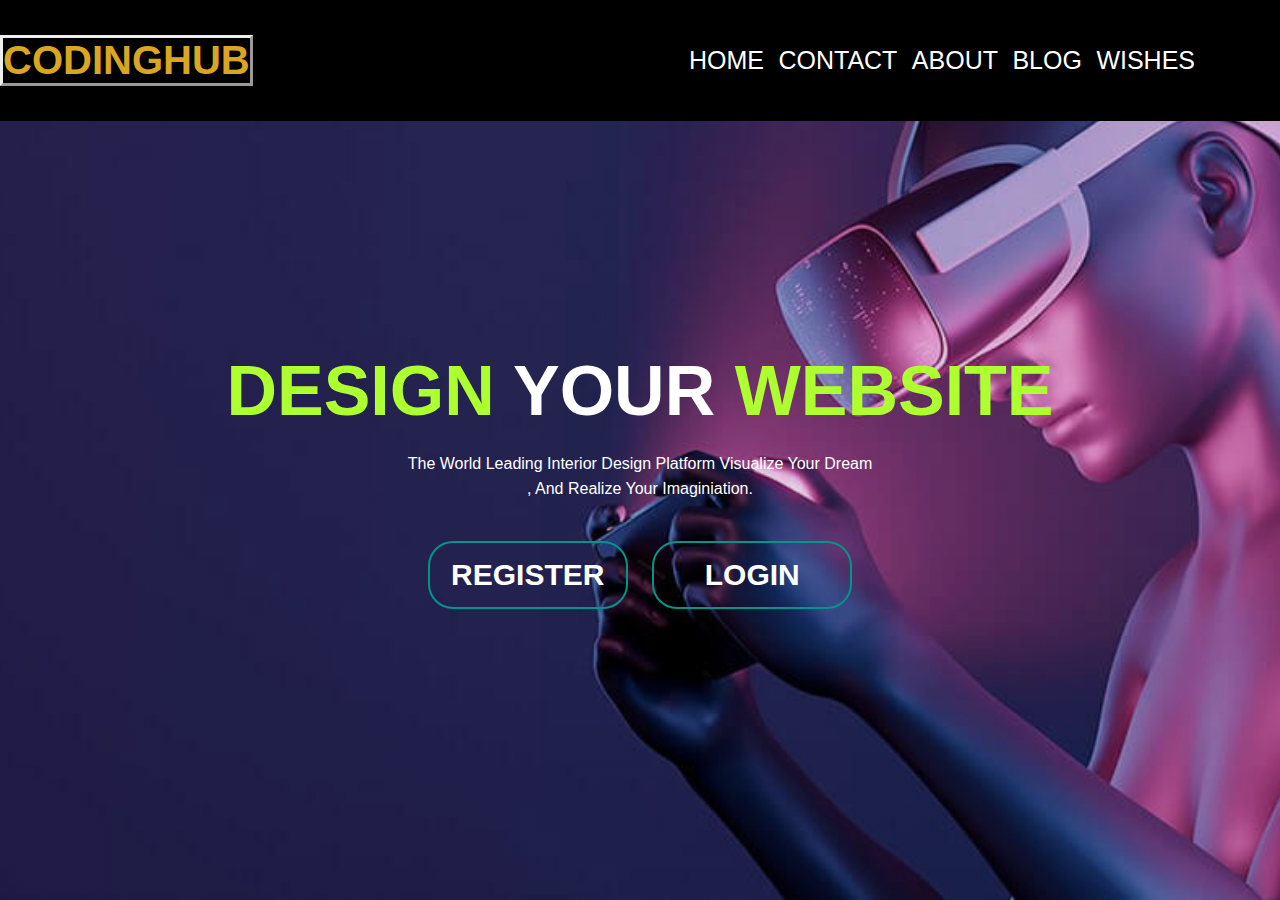
<file: index.html>
<!DOCTYPE html>
<html>
<head>
    <title>Page Title</title>
    <link rel='stylesheet' href='style.css'>
    
</head>
<body>
    <div class="banner">
       <div class="navbar">
        <h1 class="logo">CODINGHUB</h1>
        <ul>
            <li><a href="https://mahali386.github.io/https-website.com/">Home</a></li>
            <li><a href="contact1.html">Contact</a></li>
            <li><a href="#">About</a></li>
            <li><a href="blog.html">Blog</a></li>
            <li><a href="diwali.html">Wishes</a></li>
        </ul>
       </div>
       <div class="content">
        <h1>DESIGN <span>YOUR</span> WEBSITE</h1>
        <p>The World Leading Interior Design Platform Visualize Your Dream <br>, And Realize Your Imaginiation.</p>
        <div class="botton">
            <button type="button"><span></span> REGISTER</button>
            <button type="button"><span></span> LOGIN</button>
        </div>
       </div>
    </div>
</body>
</html>
</file>
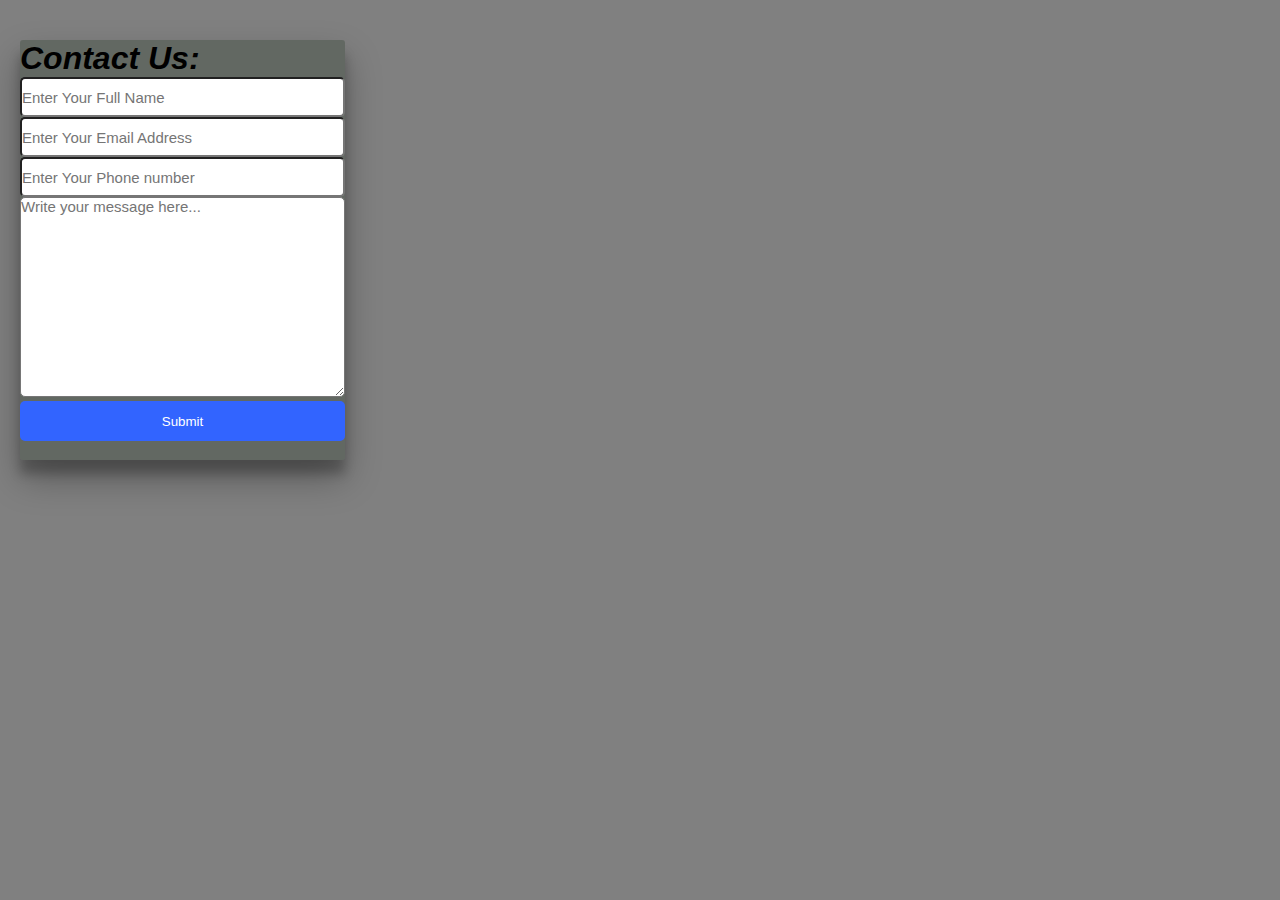
<file: contact (1).html>
<!DOCTYPE html>
<html>

<head>
  <meta charset="UTF-8">
  <meta name="viewport" content="width=device-width, initial-scale=1">
  <title>contact form</title>
  <link rel="stylesheet" href="contact.css">
</head>

<body>
  <form action="#">
    <h1>Contact Us:</h1>
    <div class="ctn">
      <input type="text"placeholder="Enter Your Full Name">
    </div>
    <div class="ctn">
      <input type="email"placeholder="Enter Your Email Address">
    </div>
    <div class="ctn">
      <input type="number"placeholder="Enter Your Phone number">
    </div>
    <textarea cols="30" rows="10"placeholder="Write your message here..."></textarea>
    <button>Submit</button>
  </form>

</body>

</html>
</file>
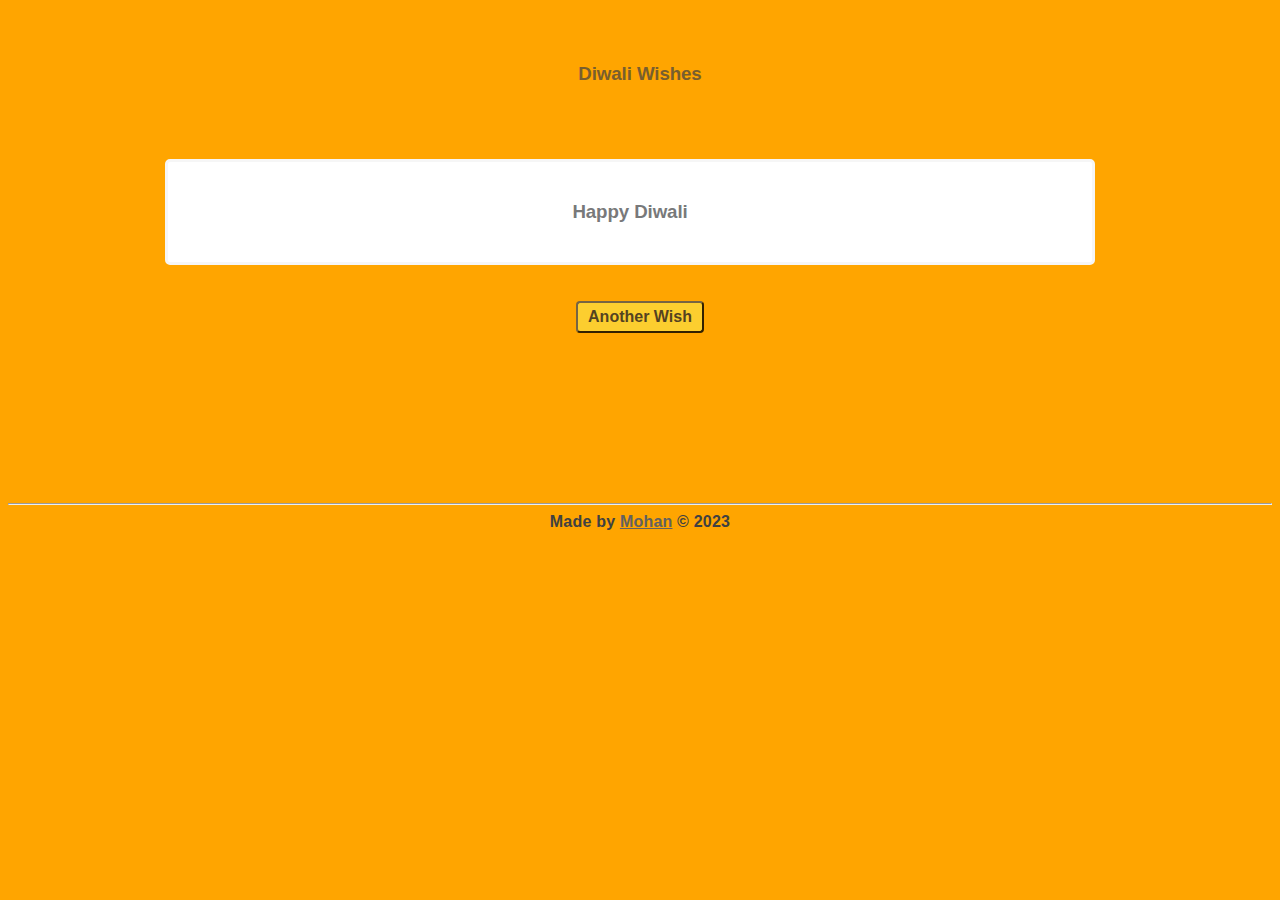
<file: diwali.html>
<!DOCTYPE html>
<html lang="en">

<head>
  <meta charset="UTF-8">
  <meta name="author" content="Sonu kumar kushwaha">

  <meta name="viewport" content="width=device-width, initial-scale=1.0">
  <title> Diwali Wishes </title>
  <link rel="stylesheet" href="./diwali.css">
</head>

<body>

  <div class="main">
    <center>
      <br><br>
      <h3>Diwali Wishes</h3>
      <br><br>


      <div class="wish-text">
        <h3 id="demo">Happy Diwali </h3>
      </div>
      <br><br>
      <button class="btn btn-lg btn-yellow" id="btn">Another Wish</button>

      <br><br><br><br><br><br><br><br><br><br>

      <div id="copyright">
        <hr>
        <span class="github-logo1">Made by <span class="lookbook"><a href="https://github.com/flyingsonu122" target="_blank">Mohan</a></span> &copy; 2023

      </div>

    </center>
  </div>

</body>

<script src="./diwali.js"></script>

<!--- Made with love by Sonu kumar kushwaha -->


</html>
</file>
<file: style.css>
*{
    margin: 0;
    padding: 0;
    font-family: sans-serif;
}
.banner{
    width: 100%;
    height: 100vh;
    background-image: linear-gradient(rgba(0,0,0,0.1),rgba(0,0,0,0.1)),url("backgroundimg.jpg");
    background-size: cover ;
    background-position: center;
}
.navbar{
    width: 100%;
    background: black;
    margin: auto;
    padding: 35px 0;
    display: flex;
    align-items: center;
    justify-content: space-between;
}
.logo{
    color: goldenrod;
    text-decoration: none;
    cursor: pointer;
    border-style: outset;
    font-size: 40px;
    margin-top: left;
    display: flex;
    flex-direction: column;
}
.navbar ul li {
  display: flex;
  flex-direction: row;
  flex-wrap: nowrap;
    list-style: none;
    display: inline-block;
    margin: 0 5px;
    position: relative;
    font-size: 25px;
    
}
.navbar ul li a{
    text-decoration: none;
    color: #fff;
    text-transform: uppercase;
}
.navbar ul li a:hover{
  color: salmon;
}
.navbar ul li::after{
    content: '';
    height: 3px;
    width:0;
    background:#009688;
    position: absolute;
    left:0;
    bottom:-10px;
    transition: 0.5s;
}
.navbar ul li:hover::after{
    width:100%;
}
.navbar ul li a:after::visited{
  color: lightcoral;
}
.content{
    width: 100%;
    position: absolute;
    top:50%;
    transform: translateY(-50%);
    text-align: center;
    color: #fff;
}
.content h1{
  color: greenyellow;
    font-size: 70px;
    margin-top: 80px;
}
.content h1 span{
  color: white;
}
.content p{
    margin: 20px auto;
    font-weight: 100;
    line-height: 25px;
}
button{
    width: 200px;
    padding: 15px 0;
    text-align: center;
    margin: 20px 10px;
    border-radius: 25px;
    font-weight: bold;
    font-size: 30px;
    border: 2px solid #009688;
    background: transparent;
    color: #fff;
    cursor: pointer;
    position: relative;
    overflow: hidden;
}
.botton span{
    background: #009688;
    height: 100%;
    width: 0;
    position: absolute;
    left: 0;
    bottom: 0;
    z-index: -1;
    transition: 0.5s;
}
button:hover span{
    background: #009688;
    width: 100%;
}
button:hover{
    border: none;
}
.navbar ul{
  gap: 80px;
  padding-right: 80px;
  margin: 0 0 0 15px;
  
}
body{
  scroll-behavior: smooth;
  
}
</file>
<file: contact.css>
*{
  margin: 0;
  padding: 0;
  box-sizing: border-box;
  font-family: Arial, Helvetica, sans-serif;
}
body{
  height: 100vh;
  width: 300px;
  background: grey;
  padding-left: 20px;
  padding-top: 40px;
}
form{
  height: 420px;
  width: 325px;
  background: rgba(30, 50, 30, 0.3);
  border-radius: 3px;
  box-shadow: 0 18px 36px rgba(0,0,0,0.30), 0 14px 11px rgba(0,0,0,0.22);
  border: 100px;
  border-width: 40px;
}
.ctn input{
  height: 40px;
  width: 100%;
  border-radius: 5px;
  font-size: 15px;
}
textarea{
  width: 100%;
  border-radius: 5px;
  height: 200px;
  font-size: 15px;
}
button{
  width: 100%;
  height: 40px;
  background: rgb(50, 100, 300);
  border: 10px;
  border-radius: 5px;
  color: white;
  transition: 0.3s;
  
}
button:hover{
  background: rgb(150, 50, 300);
}
@keyframes button{
  0%,100%{
    transform: translate3d(20,-30,50);
    background: darkviolet;
  }
  50%{
    transform: translate(-20,30,50);
    background: salmon;
  }
}
form h1{
  font-style: italic;
}
</file>
<file: diwali.css>
body {
	font-family: 'Montserrat', sans-serif;
    color: #404142;
    font-size: 16px;
	letter-spacing: 0.2px;
	background-color:orange;
}
h1, h2, h3, h4, h5, h6 {
	font-weight: 800;
    font-family: 'Roboto', sans-serif;
    text-transform: capitalize;
    letter-spacing: -0.1px;
    opacity:0.7;
}
.main .wish-text {
	width: 70%;
	-webkit-transition: all 0.3s;
  	-moz-transition: all 0.3s;
  	transition: all 0.3s;
  	margin-right: 20px;
  	border: 3px solid #f6f6f6;
    border-radius: 5px;
    background-color: white;
}
.main .wish-text:hover {
    box-shadow: 3px 3px 10px #ccc;
    transform: translateY(-10px);
}


.wish-text {
	padding: 20px;
	margin-top: 20px;
}


    
.btn {
	text-transform: capitalize;
    font-weight: 600;
    -webkit-transition: all 0.6s;
    -moz-transition: all 0.6s;
    transition: all 0.6s;
    
}
.btn-lg {
	padding: 5px 10px;
    font-size: 16px;
    line-height: none;
    border-radius: 4px;
}

.btn-yellow {
	background-color: #fcd93b;
	color: #2a2a2a;
	opacity: 0.8;
    -webkit-transition: all 0.6s;
    -moz-transition: all 0.6s;
    transition: all 0.6s;
    
}
.btn-yellow:hover {
	opacity: 0.9;
    text-transform: uppercase;
    cursor: pointer;
}

.btn-red {
	background-color: rgb(251,155,79);
	color: #fff;
	opacity: 0.8;
    -webkit-transition: all 0.6s;
    -moz-transition: all 0.6s;
    transition: all 0.6s;
    
}
.btn-red:hover {
	opacity: 0.9;
    text-transform: uppercase;
    cursor: pointer;
}

.github-logo1 {
    font-size: 1em;
    font-weight: 800;
    padding: 0px;
    margin: 0px;
}

#copyright .lookbook {
    opacity: 1.0;
}

#copyright a {
    color: #616161;
}

#copyright a:hover {
    color: #356492;
}

#copyright .fa-heart {
    padding: 0px;
    margin: 0px;
    font-size: 1em;
    font-weight: normal;
    bottom: auto;
}


/* 
 ===Custom Media Queries===
 */

/* Mobile */

@media (max-width: 320px) {
    
    .main .wish-text {
        width: 100%
    }
}


/* iPad Portrait */

@media (min-width: 768px) and (max-width: 991px) {
    
    .main .wish-text {
        width: 49%;
        margin-right: 7px;
    }
}

/* iPad Landscape */

@media (min-width: 992px) and (max-width: 1199px) {
    .main .wish-text {
        width: 49%;
        margin-right: 9px;
    }
}
</file>
